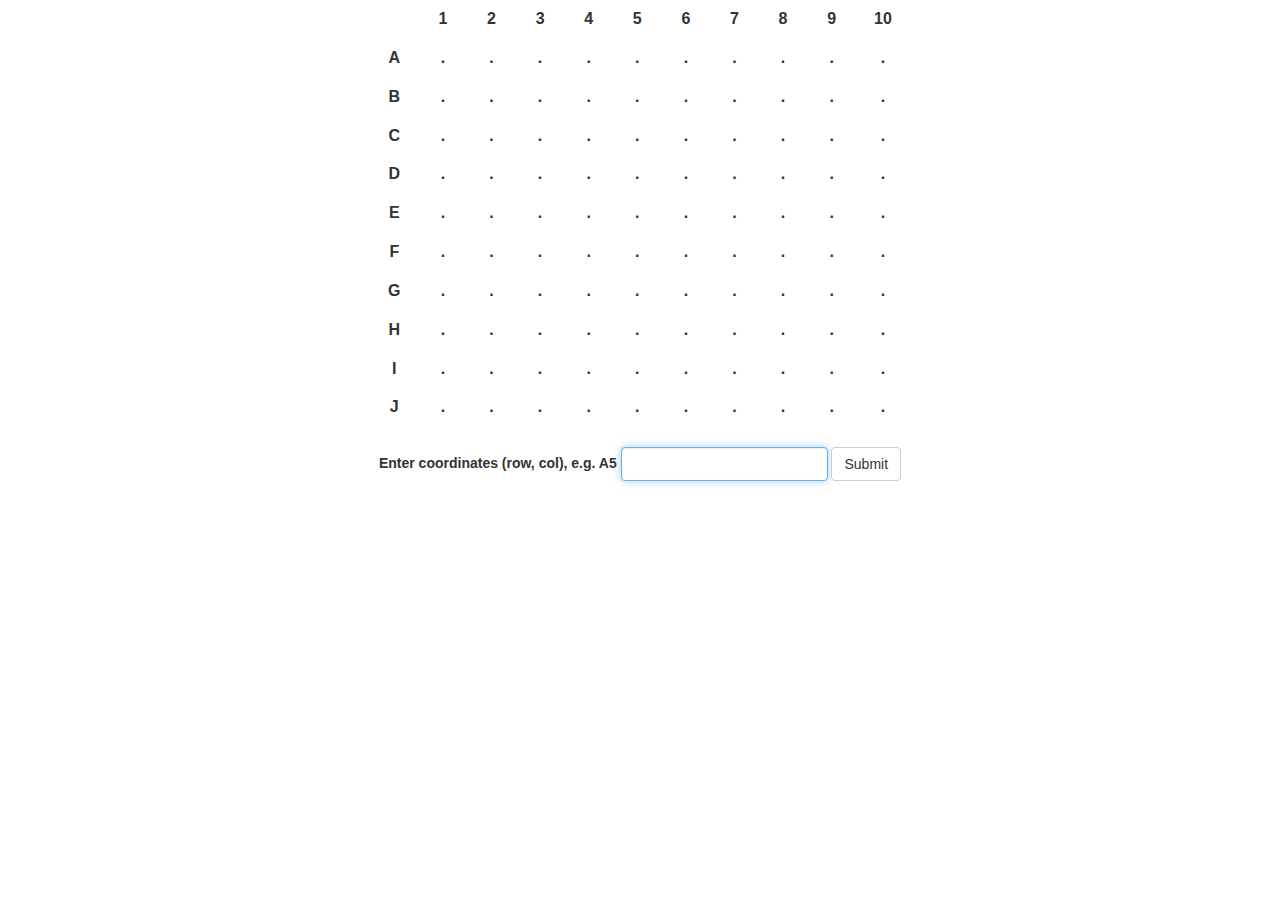
<file: app/index.html>
<!DOCTYPE html>
<html lang="en" ng-app="myApp" class="no-js">
<head>
  <meta charset="utf-8">
  <meta http-equiv="X-UA-Compatible" content="IE=edge">
  <title>Battleships</title>
  <meta name="description" content="Battleship game">
  <meta name="viewport" content="width=device-width, initial-scale=1">
  <link rel="stylesheet" href="vendor/css/bootstrap.min.css" />
  <link rel="stylesheet" href="vendor/css/toastr.min.css" />
  <link rel="stylesheet" href="app.css">
</head>
<body>
    
  <div class="container text-center" ng-view></div>
  
  <script src="vendor/js/jquery2.js"></script>
  <script src="vendor/js/toastr.min.js"></script>
  <script src="vendor/js/angular.min.js"></script>
  <script src="vendor/js/angular.route.min.js"></script>
  <script src="app.js"></script>
   <!-- services -->
  <script src="services/ConfigService.js"></script>
  <script src="services/BoardGeneratorService.js"></script>
  <!-- board -->
  <script src="controllers/Board/BoardModule.js"></script>
  <script src="controllers/Board/BoardController.js"></script>
</body>
</html>
</file>
<file: app/app.css>
/* app css stylesheet */

.table > tbody > tr > td {
    width: 16px !important;
    border: none;
    padding: 8px 0px;
    font-size:16px;
    font-weight: bold;
}
</file>
